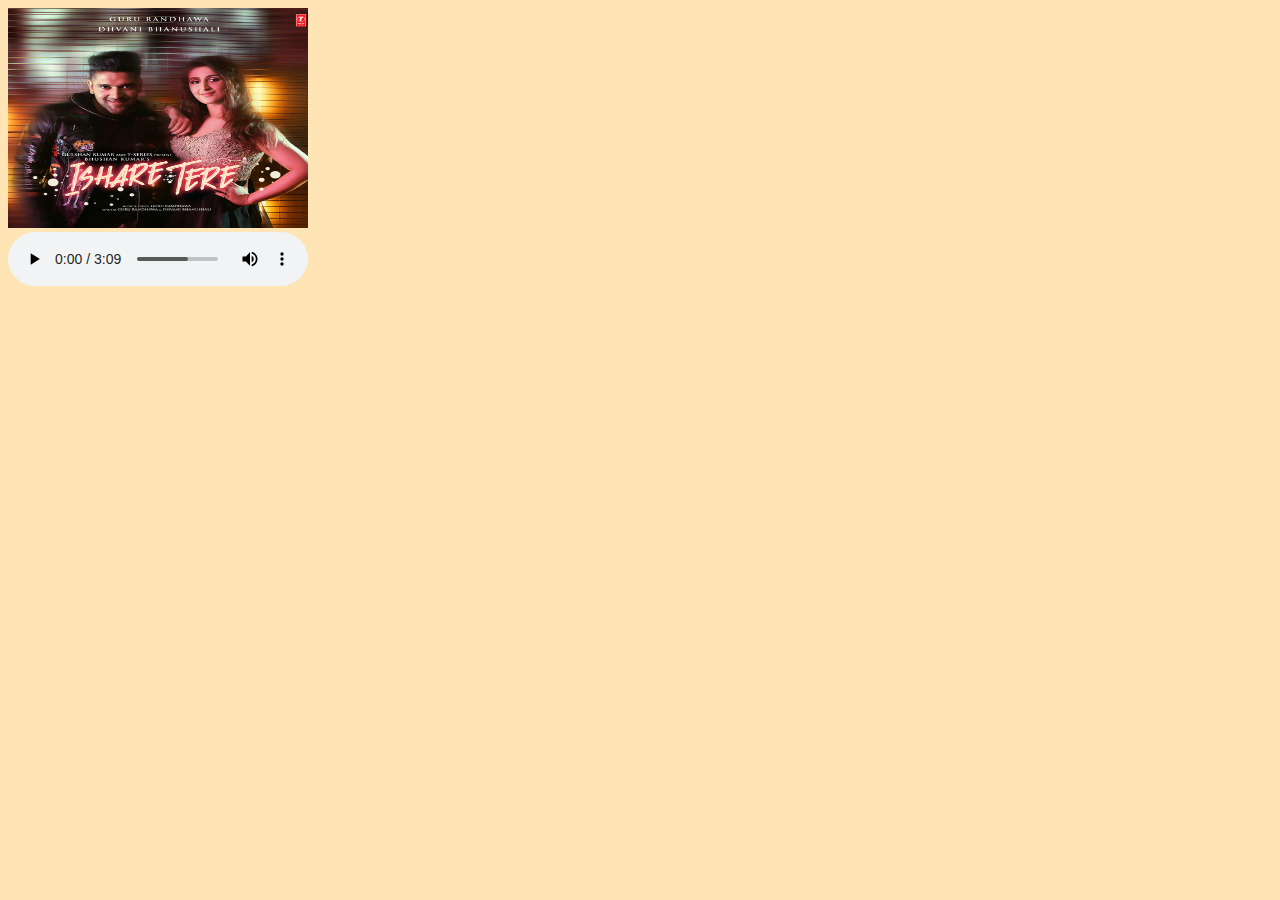
<file: music12.html>
<!DOCTYPE html>
<html>
<body bgcolor="Moccasin ">
<img src="music12.jpg" height="220px" width=300px border-radius=10%>
<br>
<audio controls>
  <source src= "12Ishare Tere-(Mr-Jatt.com).mp3" type="audio/mpeg">
</audio>

</body>
</html>
</file>
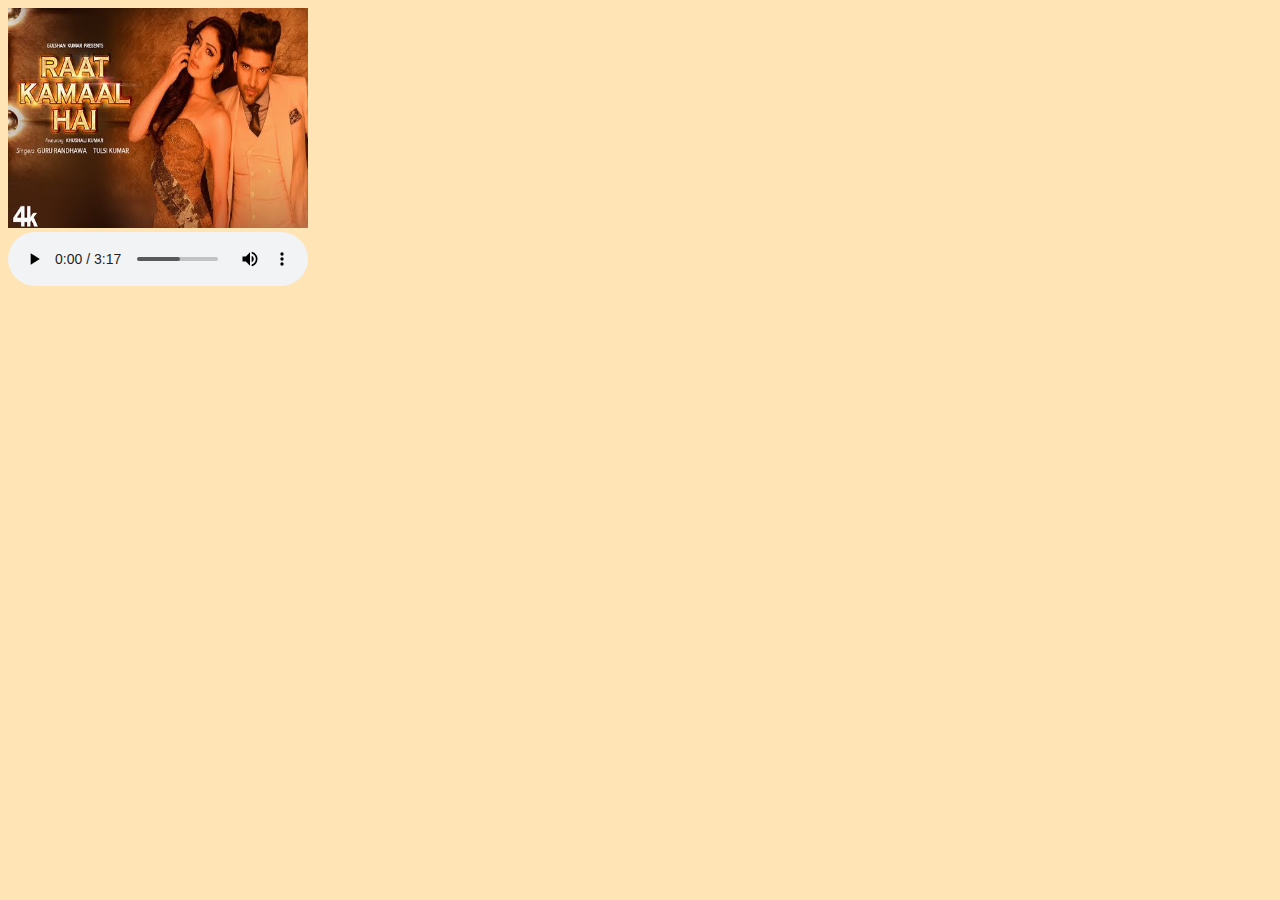
<file: music8.html>
<!DOCTYPE html>
<html>
<body bgcolor="Moccasin ">
<img src="music8.jpg" height="220px" width=300px border-radius=10%>
<br>
<audio controls>
  <source src= "8Raat Kamaal Hai-(Mr-Jatt.com).mp3" type="audio/mpeg">
</audio>

</body>
</html>
</file>
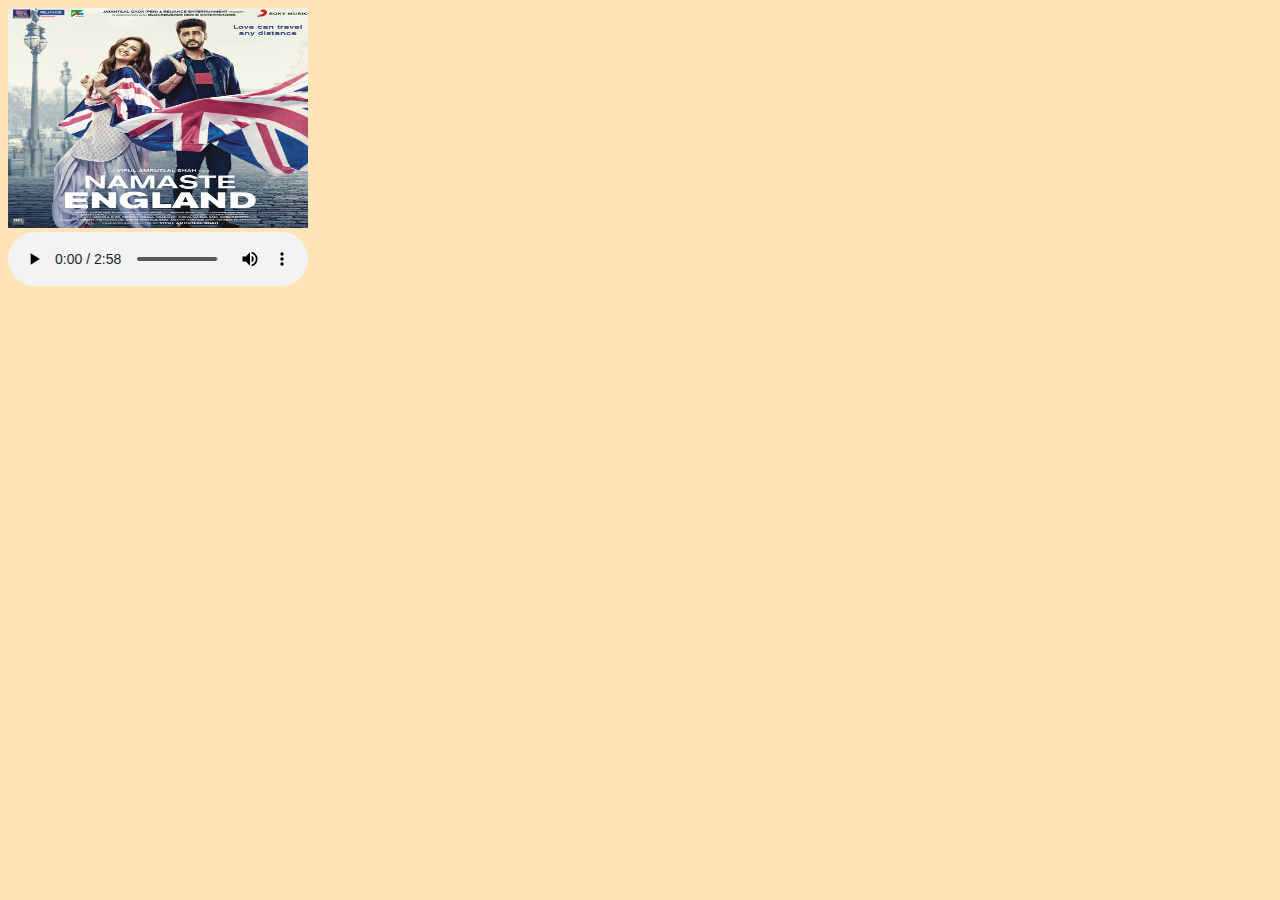
<file: music9.html>
<!DOCTYPE html>
<html>
<body bgcolor="Moccasin ">
<img src="music9.jpg" height="220px" width=300px border-radius=10%>
<br>
<audio controls>
  <source src= "9Proper Patola - Namaste England-(Mr-Jatt.com).mp3" type="audio/mpeg">
</audio>

</body>
</html>
</file>
